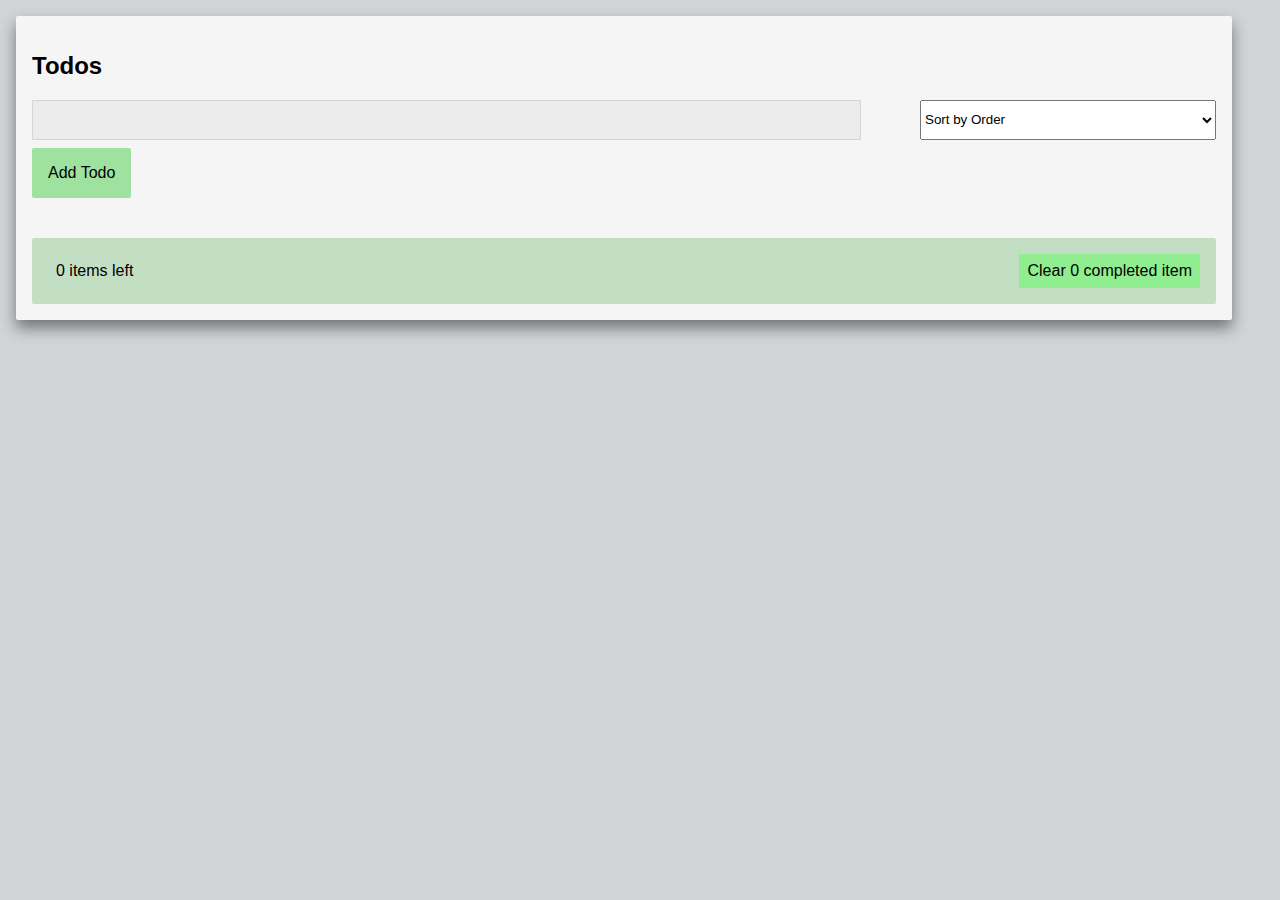
<file: index.html>
<!DOCTYPE html>
<html lang="en">
<head>
	<meta charset="UTF-8">
	<title>TODOS</title>
	<link rel="stylesheet" type="text/css" href="css/base.css">
	<script type="text/javascript" src="js/base.js"></script>
	<script type="text/javascript" src="js/localstorage_handler.js"></script>
	<script type="text/javascript" src="js/view_handler.js"></script>
</head>
<body class="todo-body">
	<div class="main-container">
		<div id="todos_holder" class="round-border sub-holder todos-holder float-left">
			<h2 class="todos_header">Todos</h2>
			<div class="controls">
				<input id="input_quick_add" class="" type="text">
				<select id="input_select_sort" class="">
					<option value="ORDER">Sort by Order</option>
					<option value="PRIORITY">Sort by Priority</option>
				</select>
			</div>
			<label for="add_new" class="btn float-left round-border">Add Todo</label>
			<ul class="list-holder controls"></ul>
			<div class="round-border footer-controls">
				<a class="span-label float-left items-left">0 items left</a>
				<a class="span-label float-right clear-items btn">Clear 0 completed item</a>
			</div>
		</div>
		<input id="add_new" class="display-none" name="add_new" type="checkbox" />
		<div id="details_holder" class="round-border sub-holder details-holder float-left">
			<h2>Details</h2>
			<div class="controls float-left">
				<label class="label float-left">Title</label>
				<input id="input_title" class="input float-right" type="text">
			</div>
			<div class="controls float-left">
				<label class="label float-left">Description</label>
				<input id="input_desc" class="input float-right" type="text">
			</div>
			<div class="controls float-left">
				<label class="label float-left">Priority</label>
				<input id="input_priority" class="input float-right" type="text">
			</div>
			<div class="controls float-left">
				<label class="label float-left">Order</label>
				<input id="input_order" class="input float-right" type="text" disabled>
			</div>
			<div class="controls float-left">
				<button id="add_btn" class="btn">Add</button>
				<button id="edit_btn" class="btn">Edit</button>
			</div>
		</div>
	</div>
</body>
<script type="text/javascript">
	var todosObj = null;
	(function(){

		var title = $$.find('#input_title'),
			desc = $$.find('#input_desc'),
			order = $$.find('#input_order'),
			priority = $$.find('#input_priority');

		todosObj = new TodosList({
			holder : $$.find('#todos_holder .list-holder'),
			caption : "Todos",
			controls : {
				add : $$.find('#add_btn'),
				edit : $$.find('#edit_btn'),
				itemsLeft : $$.find('#todos_holder .footer-controls .items-left'),
				clearFinished : $$.find('#todos_holder .footer-controls .clear-items'),
				add : $$.find('#add_btn'),
				selectSort :  $$.find('#input_select_sort')
			},
			detailView : {
				title : title,
				desc : desc,
				order : order,
				priority : priority
			}
		});

		order.value = todosObj.nextOrder();

		$$.find('#add_btn').addEventListener("click", function(event){
			event.preventDefault();

			todosObj && todosObj.add({
				id : "id-" + todosObj.nextOrder(),
				title : title.value || "test",
				desc : desc.value || "",
				order : todosObj.nextOrder(),
				priority : Math.abs(priority.value) || 3,
				done : false
			});

			title.value = desc.value = priority.value = "";
			order.value = todosObj.nextOrder();
		});

		$$.find('#edit_btn').addEventListener("click", function(event){
			event.preventDefault();
			todosObj && todosObj.edit({
				id : "id-" + order.value,
				title : title.value || "test",
				desc : desc.value || "",
				order : order.value,
				priority : Math.abs(priority.value) || 3
			});

			title.value = desc.value = priority.value = "";
			order.value = todosObj.nextOrder();
		});

		$$.find('#input_quick_add').addEventListener('keyup', function(event){
			event.preventDefault();
			if(event.keyCode == 13){
				var bo = $$.find('#input_quick_add');
				todosObj && todosObj.add({
					id : "id-" +  todosObj.nextOrder(),
					title : bo.value || "test",
					priority : 3,
					order : todosObj.nextOrder(),
					done : false
				});
				bo.value = "";
				order.value = todosObj.nextOrder();
			}
		});

		$$.find('.details-holder').addEventListener('click', function(event){
			event.stopPropagation();
			event.preventDefault();
		});

	})();
</script>
</html>
</file>
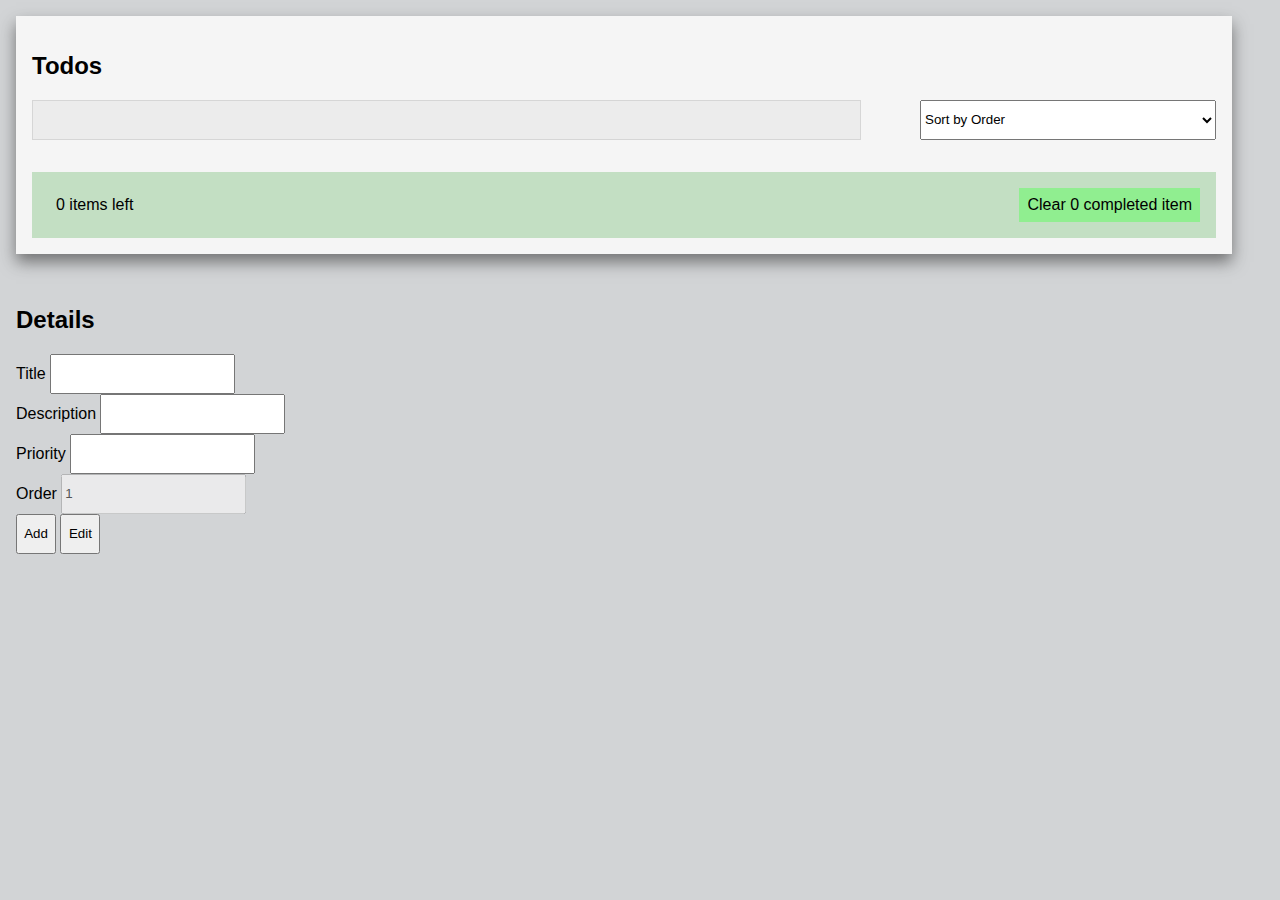
<file: todos.html>
<!DOCTYPE html>
<html lang="en">
<head>
	<meta charset="UTF-8">
	<title>TODOS</title>
	<link rel="stylesheet" type="text/css" href="css/base.css">
	<script type="text/javascript" src="js/base.js"></script>
	<script type="text/javascript" src="js/localstorage_handler.js"></script>
	<script type="text/javascript" src="js/view_handler.js"></script>
</head>
<body class="todo-body">
	<div class="main-container">
		<div id="todos_holder" class="sub-holder todos-holder float-left">
			<h2 class="todos_header">Todos</h2>
			<div class="controls">
				<input id="input_quick_add" type="text">
				<select id="input_select_sort">
					<option value="ORDER">Sort by Order</option>
					<option value="PRIORITY">Sort by Priority</option>
				</select>
			</div>
			<ul class="list-holder controls"></ul>
			<div class="footer-controls">
				<a class="span-label float-left items-left">0 items left</a>
				<a class="span-label float-right clear-items">Clear 0 completed item</a>
			</div>
		</div>
		<div class="sub-holder details-holder float-left">
			<h2>Details</h2>
			<div class="controls">
				<label class="label">Title</label>
				<input id="input_title" class="input" type="text">
			</div>
			<div class="controls">
				<label class="label">Description</label>
				<input id="input_desc" class="input" type="text">
			</div>
			<div class="controls">
				<label class="label">Priority</label>
				<input id="input_priority" class="input" type="text">
			</div>
			<div class="controls">
				<label class="label">Order</label>
				<input id="input_order" class="input" type="text" disabled>
			</div>
			<div class="controls">
				<button id="add_btn">Add</button>
				<button id="edit_btn">Edit</button>
			</div>
		</div>
	</div>
</body>
<script type="text/javascript">
	var todosObj = null;
	(function(){

		var title = $$.find('#input_title'),
			desc = $$.find('#input_desc'),
			order = $$.find('#input_order'),
			priority = $$.find('#input_priority');

		todosObj = new TodosList({
			holder : $$.find('#todos_holder .list-holder'),
			caption : "Todos",
			controls : {
				add : $$.find('#add_btn'),
				edit : $$.find('#edit_btn'),
				itemsLeft : $$.find('#todos_holder .footer-controls .items-left'),
				clearFinished : $$.find('#todos_holder .footer-controls .clear-items'),
				add : $$.find('#add_btn'),
				selectSort :  $$.find('#input_select_sort')
			},
			detailView : {
				title : title,
				desc : desc,
				order : order,
				priority : priority
			}
		});

		order.value = todosObj.nextOrder();

		$$.find('#add_btn').addEventListener("click", function(event){
			event.preventDefault();

			todosObj && todosObj.add({
				id : "id-" + todosObj.nextOrder(),
				title : title.value || "test",
				desc : desc.value || "",
				order : order.value,
				priority : Math.abs(priority.value) || 3,
				done : false
			});

			title.value = desc.value = priority.value = "";
			order.value = todosObj.nextOrder();
		});

		$$.find('#edit_btn').addEventListener("click", function(event){
			event.preventDefault();
			todosObj && todosObj.edit({
				id : "id-" + order.value,
				title : title.value || "test",
				desc : desc.value || "",
				order : order.value,
				priority : Math.abs(priority.value) || 3
			});

			title.value = desc.value = priority.value = "";
			order.value = todosObj.nextOrder();
		});

		$$.find('#input_quick_add').addEventListener('keyup', function(event){
			event.preventDefault();
			if(event.keyCode == 13){
				var bo = $$.find('#input_quick_add');
				todosObj && todosObj.add({
					id : "id-" +  todosObj.nextOrder(),
					title : bo.value || "test",
					priority : 3,
					order : todosObj.nextOrder(),
					done : false
				});
				bo.value = "";
				order.value = todosObj.nextOrder();
			}
		});

		$$.find('.details-holder').addEventListener('click', function(event){
			event.stopPropagation();
			event.preventDefault();
		});

	})();
</script>
</html>
</file>
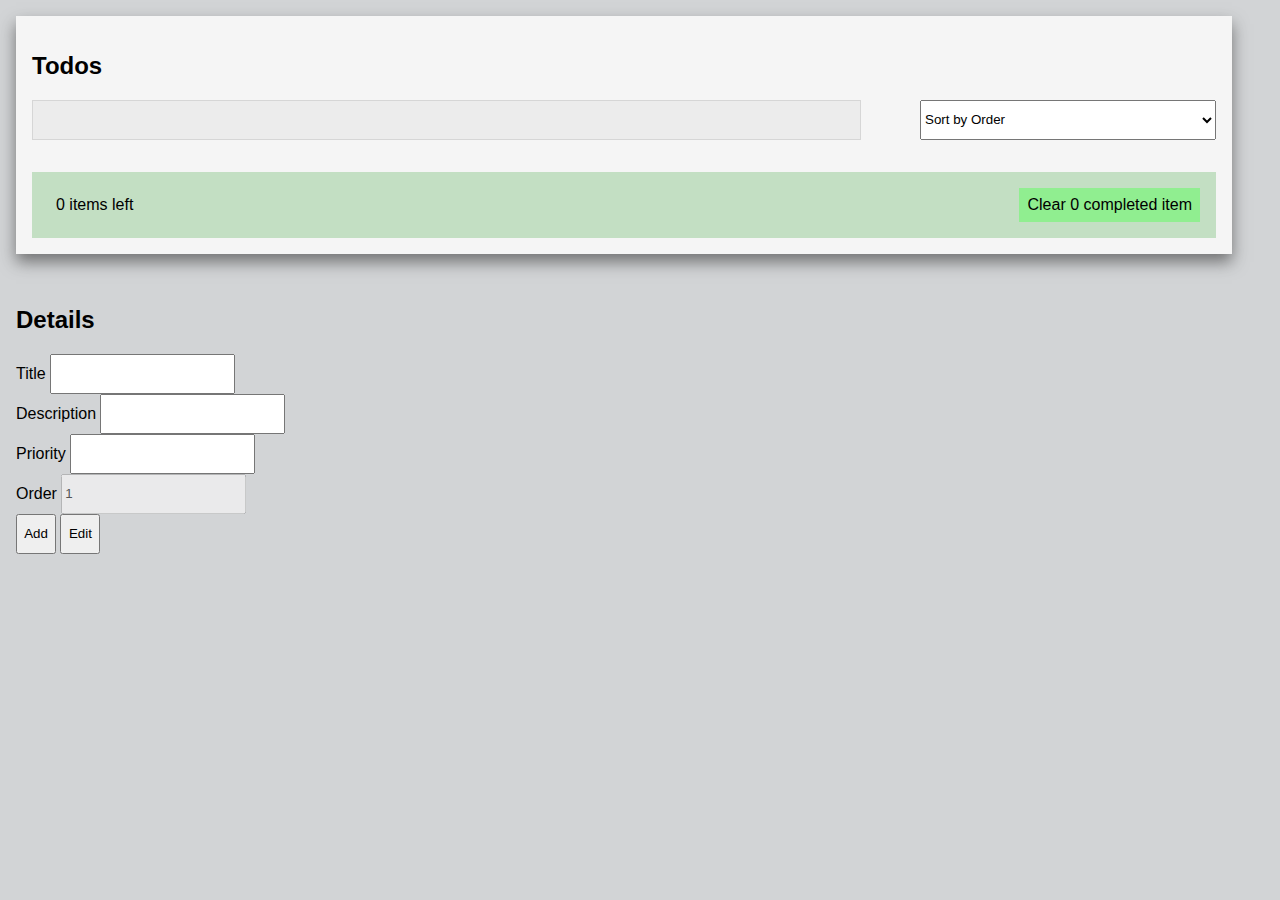
<file: html/todos.html>
<!DOCTYPE html>
<html lang="en">
<head>
	<meta charset="UTF-8">
	<title>TODOS</title>
	<link rel="stylesheet" type="text/css" href="../css/base.css">
	<script type="text/javascript" src="../js/base.js"></script>
	<script type="text/javascript" src="../js/localstorage_handler.js"></script>
	<script type="text/javascript" src="../js/view_handler.js"></script>
</head>
<body class="todo-body">
	<div class="main-container">
		<div id="todos_holder" class="sub-holder todos-holder float-left">
			<h2 class="todos_header">Todos</h2>
			<div class="controls">
				<input id="input_quick_add" type="text">
				<select id="input_select_sort">
					<option value="ORDER">Sort by Order</option>
					<option value="PRIORITY">Sort by Priority</option>
				</select>
			</div>
			<ul class="list-holder controls"></ul>
			<div class="footer-controls">
				<a class="span-label float-left items-left">0 items left</a>
				<a class="span-label float-right clear-items">Clear 0 completed item</a>
			</div>
		</div>
		<div class="sub-holder details-holder float-left">
			<h2>Details</h2>
			<div class="controls">
				<label class="label">Title</label>
				<input id="input_title" class="input" type="text">
			</div>
			<div class="controls">
				<label class="label">Description</label>
				<input id="input_desc" class="input" type="text">
			</div>
			<div class="controls">
				<label class="label">Priority</label>
				<input id="input_priority" class="input" type="text">
			</div>
			<div class="controls">
				<label class="label">Order</label>
				<input id="input_order" class="input" type="text" disabled>
			</div>
			<div class="controls">
				<button id="add_btn">Add</button>
				<button id="edit_btn">Edit</button>
			</div>
		</div>
	</div>
</body>
<script type="text/javascript">
	var todosObj = null;
	(function(){

		var title = $$.find('#input_title'),
			desc = $$.find('#input_desc'),
			order = $$.find('#input_order'),
			priority = $$.find('#input_priority');

		todosObj = new TodosList({
			holder : $$.find('#todos_holder .list-holder'),
			caption : "Todos",
			controls : {
				add : $$.find('#add_btn'),
				edit : $$.find('#edit_btn'),
				itemsLeft : $$.find('#todos_holder .footer-controls .items-left'),
				clearFinished : $$.find('#todos_holder .footer-controls .clear-items'),
				add : $$.find('#add_btn'),
				selectSort :  $$.find('#input_select_sort')
			},
			detailView : {
				title : title,
				desc : desc,
				order : order,
				priority : priority
			}
		});

		order.value = todosObj.nextOrder();

		$$.find('#add_btn').addEventListener("click", function(event){

			todosObj && todosObj.add({
				id : "id-" + order.value,
				title : title.value || "test",
				desc : desc.value || "",
				order : order.value,
				priority : priority.value || 3,
				done : false
			});

			title.value = desc.value = priority.value = "";
			order.value = todosObj.nextOrder();
		});

		$$.find('#edit_btn').addEventListener("click", function(event){

			todosObj && todosObj.edit({
				id : "id-" + order.value,
				title : title.value || "test",
				desc : desc.value || "",
				order : order.value,
				priority : priority.value || 3
			});

			title.value = desc.value = priority.value = "";
			order.value = todosObj.nextOrder();
		});

		$$.find('#input_quick_add').addEventListener('keyup', function(event){
			if(event.keyCode == 13){
				var bo = $$.find('#input_quick_add');
				todosObj && todosObj.add({
					id : "id-" +  order.value,
					title : bo.value || "test",
					priority : 3,
					order : todosObj.nextOrder(),
					done : false
				});
				bo.value = "";
				order.value = todosObj.nextOrder();
			}
		});

	})();
</script>
</html>
</file>
<file: css/base.css>
* {
	-webkit-box-sizing: border-box;
	-moz-box-sizing: border-box;
	box-sizing: border-box;
}
.display-none {
	display: none;
}
.float-left {
	float: left;
}
.float-right {
	float: right;
}
body {
	width: 100%;
	height: 100%;
	margin: 0;
	padding: 0;
	background-color: #D2D4D6;
	font-family: sans-serif;
}
.round-border {
	-webkit-border-radius: 2px;
	-moz-border-radius: 2px;
	border-radius: 2px;
}
.sub-holder {
	padding: 1em;
}
#todos_holder {
	background-color: whitesmoke;
	-webkit-box-shadow: 0px 8px 15px 0px rgba(50, 50, 50, 0.6);
	-moz-box-shadow:    0px 8px 15px 0px rgba(50, 50, 50, 0.6);
	box-shadow:         0px 8px 15px 0px rgba(50, 50, 50, 0.6);
	font-size: 1em;
	width: 95%;
	margin: 1em;
}
#details_holder {
	-webkit-box-shadow: 0px 12px 15px 0px rgba(50, 50, 50, 0.6);
	-moz-box-shadow:    0px 12px 15px 0px rgba(50, 50, 50, 0.6);
	box-shadow:         0px 12px 15px 0px rgba(50, 50, 50, 0.6);
	background-color: rgb(241, 241, 241);
	font-size: 1em;
	-webkit-transition: all 1s ease-in-out;
    -moz-transition: all 1s ease-in-out;
    -o-transition: all 1s ease-in-out;
    transition: all 1s ease-in-out;
    position: absolute;
	left: calc(25%);
	right: calc(25%);
	top: -900px;
}
#add_new:checked + #details_holder {
	top: 0;
}
/*#add_new:checked + (#todos_holder label[for="add_new"]:after) {*/
#add_new + (#todos_holder label[for="add_new"]) {
	background-color: red
}
div.footer-controls {
    float: left;
    width: 100%;
    background: rgb(195, 223, 195);
    padding: 1em;
}
ul.list-holder.controls {
    float: left;
}
input, select {
	height: 3em;
}
#input_quick_add {
    width: 70%;
    background-color: rgb(236, 236, 236);
    border: 1px rgb(214, 214, 214) solid;
}
select#input_select_sort {
    margin: 0;
    width: 25%;
    float: right;
}
.btn:not([disabled]) {
	cursor: pointer;
}
a.clear-items {
    background-color: lightgreen;
}
.span-label {
    padding: 0.5em;
}
label.btn {
    padding: 1em;
    background-color: rgb(159, 226, 159);
    margin: 0.5em 0;
}
.controls {
    width: 100%;
}
.controls .label {
    font-size: 1em;
}
button {
    width: 3em;
    height: 3em;
}
ul.list-holder.controls {
    list-style: none;
    padding-left: 0px;
}
li.li-item {
    background-color: rgb(230, 230, 230);
}
input.toggle {
    background:none;
    -webkit-appearance: none;
    -ms-appearance: none;
    -o-appearance: none;
    appearance: none;
    height:40px;
    text-align:center;
    font-size: 30px;
}
input.toggle:before {
    content: '✔';
    color: grey;
}
input.toggle:checked:before {
    content: '✔';
    color: green;
}
li.li-item:not(last-of-type) {
    border-bottom: 1px solid whitesmoke;
}
li.li-item.task-completed label {
    text-decoration: line-through;
}
a.destroy {
    float:right;
    height:40px;
    margin-top: 0.25em;
}
a.destroy:after {
    content: '✗';
    color: rgb(223, 203, 203);;
    font-size:40px
}
a.destroy:hover:after {
    color: red;
}
span.priority.span-label {
    background-color: rgb(181, 204, 184);
    margin: 0 0.5em;
    -webkit-border-radius: 240px;
    -moz-border-radius: 240px;
    border-radius: 240px;
}
</file>
